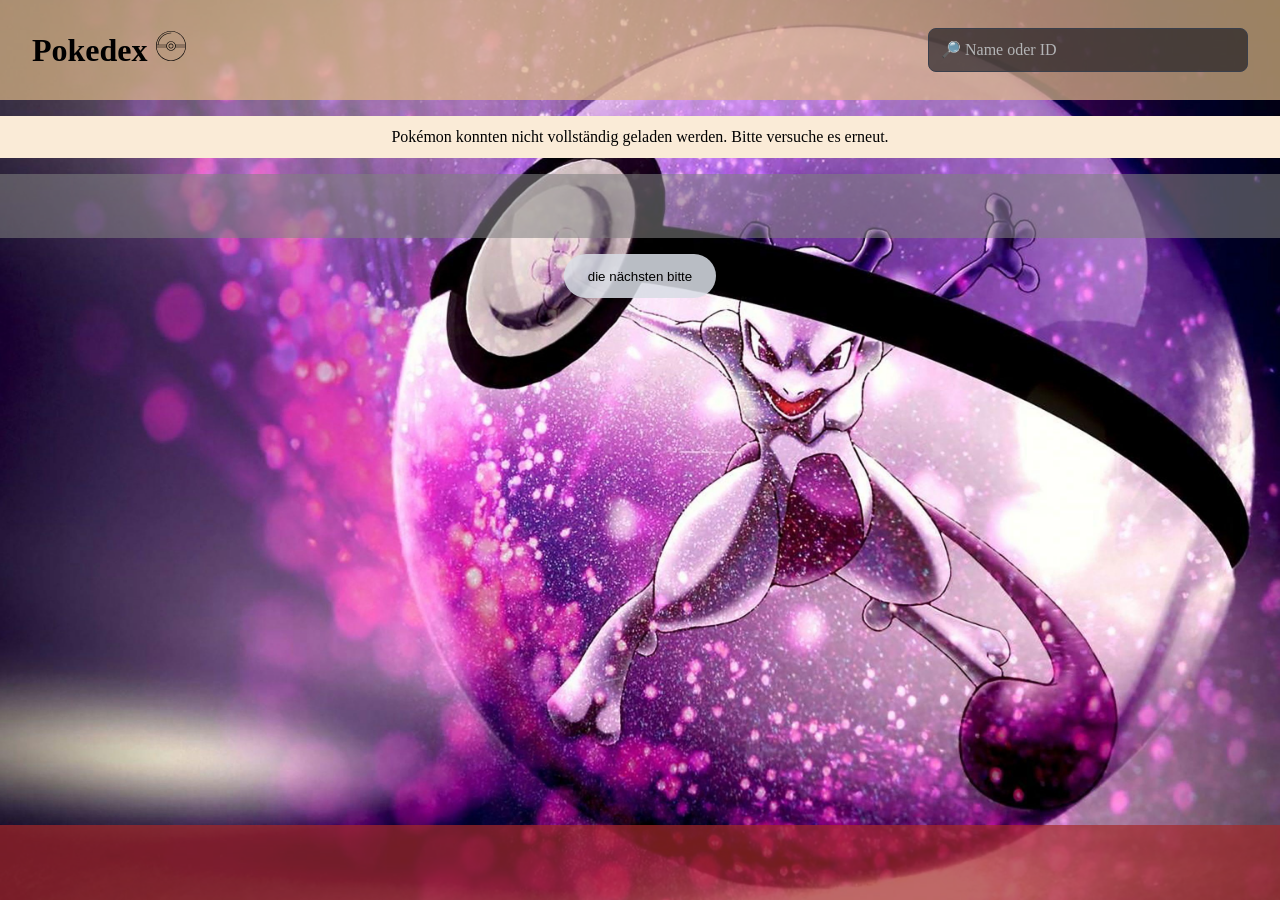
<file: index.html>
<!DOCTYPE html>
<html lang="de">

<head>
    <meta charset="UTF-8">
    <meta name="viewport" content="width=device-width, initial-scale=1.0">
    <title>Pokedex</title>
    <link rel="shortcut icon" href="./scr/assets/icons/pokemon1.svg" type="image/x-icon">
    <link rel="stylesheet" href="./scr/style/components/variables.css">
    <link rel="stylesheet" href="./scr/style/style.css">
    <link rel="stylesheet" href="./scr/style/components/landing-card.css">
    <link rel="stylesheet" href="./scr/style/components/overlay-card.css">
    <link rel="stylesheet" href="./scr/style/components/button.css">
    <link rel="stylesheet" href="./scr/style/components/backround-card.css">
    <script src="./scr/js/temp/miniCard.js" defer></script>
    <script src="./scr/js/temp/overlayCard.js" defer></script>
    <script src="./scr/js/db/Pokemons.js" defer></script>
    <script src="./scr/js/script.js" defer></script>

</head>

<body onload="init()">

    <header>
        <div>
            <h1>Pokedex <span>
                    <svg fill="#000000" height="30px" width="30px" version="1.1" id="Capa_1"
                        xmlns="http://www.w3.org/2000/svg" xmlns:xlink="http://www.w3.org/1999/xlink"
                        viewBox="0 0 193.658 193.658" xml:space="preserve">
                        <path
                            d="M96.829,193.658C43.438,193.658,0,150.22,0,96.829S43.438,0,96.829,0s96.828,43.437,96.828,96.829
                                        S150.221,193.658,96.829,193.658z M4.384,105.308c4.297,47.227,44.118,84.35,92.445,84.35s88.147-37.123,92.444-84.35h-62.802
                                        c-3.692,12.89-15.583,22.35-29.643,22.35s-25.951-9.46-29.644-22.35H4.384z M70.629,91.039C70.217,92.904,70,94.841,70,96.829
                                        c0,14.793,12.035,26.829,26.829,26.829c14.793,0,26.828-12.036,26.828-26.829S111.622,70,96.829,70
                                        c-12.634,0-23.256,8.778-26.089,20.556C70.724,90.724,70.686,90.886,70.629,91.039z M127.333,101.308h62.218
                                        c0.07-1.485,0.106-2.977,0.106-4.479s-0.036-2.994-0.106-4.479h-62.218c0.214,1.462,0.324,2.958,0.324,4.479
                                        S127.547,99.845,127.333,101.308z M4.107,101.308h62.218C66.111,99.845,66,98.35,66,96.829s0.11-3.017,0.324-4.479H4.107
                                        C4.036,93.835,4,95.326,4,96.829S4.036,99.823,4.107,101.308z M126.472,88.35h62.802C184.977,41.123,145.156,4,96.829,4
                                        S8.681,41.123,4.384,88.35h7.03c2.048-20.872,11.643-40.184,27.115-54.511C54.435,19.111,75.14,11,96.829,11c1.104,0,2,0.896,2,2
                                        s-0.896,2-2,2c-41.712,0-77.133,32.081-81.395,73.35h51.751C70.878,75.46,82.77,66,96.829,66S122.781,75.46,126.472,88.35z
                                        M96.829,112.446c-8.611,0-15.617-7.006-15.617-15.617c0-8.611,7.006-15.617,15.617-15.617s15.617,7.006,15.617,15.617
                                        C112.447,105.44,105.441,112.446,96.829,112.446z M96.829,85.212c-6.405,0-11.617,5.211-11.617,11.617
                                        c0,6.406,5.212,11.617,11.617,11.617s11.617-5.211,11.617-11.617C108.447,90.423,103.235,85.212,96.829,85.212z" />
                    </svg>
                </span>
            </h1>
        </div>
        <input id="search_pokemon" type="search" placeholder="🔎 Name oder ID" oninput="searchPokemon()"
            aria-label="Pokémon nach englischem Namen oder ID suchen" aria-describedby="search_message">
    </header>

    <p id="search_message" role="status" hidden></p>

    <!-- Beim ersten Seitenaufbau sichtbar; JavaScript blendet die Anzeige nach dem Laden aus. -->
    <div id="loading_spinner" role="status">
        <div class="loading-track" aria-hidden="true">
            <img class="loading-pokemon" src="./scr/assets/icons/pokemon1.svg" alt="Ein Pokeball" width="48"
                height="48">
        </div>
        <p>Pokémon werden geladen …</p>
    </div>

    <main id="contnet_card" class="content-card" aria-label="Pokémon-Karten">

    </main>

    <dialog id="dialog_card" class="overlay-card" closedby="any" aria-label="Pokémon-Details"></dialog>

    <button id="load_pokemons_button" class="load-pokemons-button" onclick="startUpload ()" aria-label="Die nächsten 20 Pokémon laden">die nächsten bitte</button>
    <footer>

    </footer>

</body>

</html>
</file>
<file: scr/style/components/variables.css>
:root{
--normal: #9099A1;
--fire: #FF9C54;
--water: #4E90D6;
--grass: #63BB5B;
--electric: #F4D23C;
--ice: #73CEC0;
--fighting: #CE406A;
--poison: #AB6AC8;
--ground: #D97745;
--flying: #8FA8DD;
--psychic: #F97177;
--bug: #90C12D;
--rock: #C7B78B;
--ghost: #5369AC;
--dragon: #0A6DC4;
--dark: #5A5366;
--steel: #598EA1; 
--fairy: #ED8FE6;
}
</file>
<file: scr/style/style.css>
*{
    box-sizing: border-box;
    margin: 0;
}

body{
    min-height: 100vh;
    display: flex;
    flex-direction: column;
    align-items: center;
    gap: 16px;
    background-image: url(../assets/imgs/bg_pokemon2.jpg);
    background-position: center;
    background-repeat: no-repeat;
    background-size: cover;
}

body > header{
    width: 100%;
    max-width: 1440px;
    min-height: 100px;
    display: flex;
    align-items: center;
    justify-content: space-between;
    gap: 16px;
    padding: 16px clamp(12px, 3vw, 32px);
    flex-wrap: wrap;
    background-color: rgba(222, 184, 135, 0.705);
}

.content-card{
    width: 100%;
    max-width: 1440px;
    display: grid;
    grid-template-columns: repeat(auto-fit, minmax(min(100%, 220px), 1fr));
    gap: 15px;
    padding: clamp(12px, 3vw, 32px);
    background-color: rgba(128, 128, 128, 0.568);
}

#search_message {
    width: 100%;
    max-width: 1440px;
    padding: 12px clamp(12px, 3vw, 32px);
    background-color: antiquewhite;
    text-align: center;
}

/* Die Ladeanzeige bleibt beim Scrollen in der Bildschirmmitte sichtbar. */
#loading_spinner {
    position: fixed;
    top: 50%;
    left: 50%;
    transform: translate(-50%, -50%);
    z-index: 10;
    width: min(320px, calc(100% - 24px));
    padding: 16px;
    border-radius: 12px;
    background-color: antiquewhite;
    text-align: center;
    box-shadow: 0 4px 24px rgba(0, 0, 0, 0.3);
}

/* hidden wird von JavaScript gesetzt, sobald das Laden abgeschlossen ist. */
#loading_spinner[hidden] {
    display: none;
}

.loading-track {
    position: relative;
    height: 48px;
    margin-bottom: 12px;
}

.loading-pokemon {
    position: absolute;
    left: 0;
    width: 48px;
    height: 48px;
    object-fit: contain;
    animation: pokemon-walk 2s linear infinite;
}

/* Am rechten Rand wird das Bild unsichtbar und startet wieder links. */
@keyframes pokemon-walk {
    0% { left: 0; opacity: 0; }
    10% { opacity: 1; }
    90% { opacity: 1; }
    100% { left: calc(100% - 48px); opacity: 0; }
}

@media (prefers-reduced-motion: reduce) {
    .loading-pokemon {
        animation: none;
        left: calc(50% - 24px);
    }
}

body > footer{
    width: 100%;
    max-width: 1440px;
    min-height: 75px;
    margin-top: auto;
    background-color: rgba(165, 42, 42, 0.705);
}
</file>
<file: scr/style/components/landing-card.css>
.landing-card {
    width: 152px;
    height: 196px;
    display: flex;
    flex-direction: column;
    align-items: center;
    border-radius: 10px;
}

.landing-card:hover{
    cursor: pointer;
    box-shadow: 0 0 16px 3px yellow;    
}

.landing-card-header {
    width: 100%;
    height: 50px;
    display: flex;
    justify-content: center;
    flex-direction: column;
    background-color: rgba(0, 0, 0, 0.342);
    overflow: hidden;
    align-items: center;
    padding: 0 8px;
}

.landing-card-header h2 {
    font-size: clamp(18px, 2vw, 24px);
    overflow-wrap: anywhere;
    text-align: center;
}

.test {
    width: 100%;
    height: 100px;
    padding: 10px;
    object-fit: contain;
}

.type-mini-card{
    display: flex;
    gap: 10px;
}

.pic-types{
    height: 30px;
    margin-top: 5px;
}
</file>
<file: scr/style/components/overlay-card.css>
dialog[open] {
    padding: 0;
}


.overlay-card[open] {
    width: min(320px, calc(100vw - 24px));
    height: 560px;
    max-width: calc(100vw - 24px);
    max-height: calc(100vh - 24px);
    max-height: calc(100dvh - 24px);
    margin: auto;
    display: flex;
    flex-direction: column;
    border-radius: 16px;
    overflow-y: auto;
    box-shadow: 0 4px 16px #00000026;
    background-color: antiquewhite;
    border: 8px solid transparent;
    background: linear-gradient(45deg, #686666, #afabab, #686666) border-box;
    ;
}

.overlay-card>* {
    flex-shrink: 0;
    min-width: 0;
}

.pokemon-id-section {
    height: 50px;
    width: 68px;
    display: flex;
    justify-content: center;
    border-radius: 30px 10px 20px 50px;
    background: linear-gradient(45deg, #686666ab, #afababab, #686666ab);
    align-items: center;
    z-index: 1;
    position: absolute;
    top: 0px;
    right: 0px;
    cursor: pointer;
}

.overlay-card-header {
    width: 100%;
    height: 168px;
    display: flex;
    flex-direction: row-reverse;
    padding: 10px;
}

.overlay-card-pic {
    width: 144px;
    height: 144px;
    /* object-fit: cover; */
    padding: 10px 15px 0 0;
    z-index: 0;
}

.overlay-headline {
    position: absolute;
    left: 10px;
}

.overlay-card-type {
    height: 50px;
    background-color: #2563eB;
}

.tabs {
    display: flex;
    width: 100%;
}

.content-card-section-header {
    height: 40px;
    display: flex;
    align-items: center;
    background: none;
    gap: 16px;
}

.basicvalues-card-section,
.description-card-section {
    width: 100%;
    min-height: 220px;
    display: flex;
    flex-direction: column;
    gap: 15px;
}

.basicvalues-card-content {
    width: 100%;
    height: 24px;
    display: flex;
    flex-direction: column;
}

.basicvalues-bg-line {
    height: 8px;
    width: 100%;
    background: #f8f8f867;
    border-radius: 25px;
    overflow: hidden;
}

.basicvalues-hp-line {
    height: 100%;
    background-color: rgb(255, 89, 89);
    border-radius: 25px;
}

.basicvalues-attack-line {
    height: 100%;
    background-color: rgb(245, 172, 120);
    border-radius: 25px;
}

.basicvalues-defense-line {
    height: 100%;
    background-color: rgb(250, 224, 120);
    border-radius: 25px;
}

.basicvalues-special-attack-line {
    height: 100%;
    background-color: rgb(157, 183, 245);
    border-radius: 25px;
}

.basicvalues-special-defense-line {
    height: 100%;
    background-color: rgb(167, 219, 141);
    border-radius: 25px;
}

.basicvalues-speed-line {
    height: 100%;
    background-color: rgb(250, 146, 178);
    border-radius: 25px;
}

.evolution-card-section {
    width: 100%;
    height: 200px;
    display: flex;
    justify-content: space-evenly;
    align-items: center;
}


.evolution-card-content {
    display: flex;
    flex-direction: column;
    align-items: center;
    min-width: 0;
    flex: 1;
    overflow-wrap: anywhere;
    text-align: center;
}

.evolution-pic {
    width: 50px;
    height: 50px;
}

.next-evolution {
    flex-shrink: 0;
    width: 25px;
    height: 25px;
    fill: black;
    transform: rotate(90deg);
}

.navigation-picture {
    width: 100%;
    height: 50px;
    display: flex;
    justify-content: space-evenly;
    align-items: center;
    border-radius: 50px;
}

.basicvalues-content {
    font-weight: bold;
}

.basicvalues-value {
    font-weight: 300;
}

.btn-last-name {
    background: #cbcdd1c7;
    padding: 10px;
    border-radius: 25px;
    font-style: italic;
    font-weight: 100;
}

.btn-next-name {
    background: #8a9bc2c0;
    padding: 10px;
    border-radius: 25px;
    font-weight: bold;
}
</file>
<file: scr/style/components/button.css>
button {
    background: transparent;
    border: none;
    cursor: pointer;
    transition: all 0.2s ease;
}

button:hover {
    transform: translateY(2px);
}

button:active {
    transform: translateY(0px);
}

/* ######################################################################################### */
/* ###########################         input search      ################################### */
/* ######################################################################################### */

input[type="search"] {
    width: min(100%, 320px);
    min-width: 0;
    min-height: 44px;
    padding: 10px 12px;
    font: inherit;
    border: 1px solid #3a3f4b;
    border-radius: 8px;
    background: #10121a9a;
    color: #e8e9ec;
    outline: none;
    transition: border-color .15s, box-shadow .15s;
}

input[type="search"]:focus {
    border-color: #5b9dff;
    box-shadow: 0 0 0 3px rgba(91, 157, 255, .25);
}

input[type="search"]::placeholder {
    color: #b3b4b6;
}

body>button {
    min-height: 44px;
    max-width: calc(100% - 24px);
    padding: 12px 24px;
}


/* ######################################################################################### */
/* ###########################       OVERLAY BUTTON      ################################### */
/* ######################################################################################### */

.tab {
    flex: 1;
    min-width: 0;
    min-height: 44px;
    padding: 10px 4px;
    overflow-wrap: anywhere;
    border: none;
    background: none;
    cursor: pointer;
    border-bottom: 2px solid #ddddddcb;
}

.tab.activ {
    border-bottom-color: #2563eB;
    background-color: #e8eb255e;
    font-weight: bold;
    border-radius: 10px 10px 0 0;
}

.content-card-section {
    display: none;
    padding: 10px;
}

.content-card-section.activ {
    display: block;
}

.load-pokemons-button {
  position: relative;
  overflow: hidden;
  background: #d9dde6da;
  color: black;
  border-radius: 25px;
}

.load-pokemons-button::after {
  content: "";
  position: absolute;
  top: 0;
  left: -75%;
  width: 50%;
  height: 100%;
  background: rgba(255,255,255,0.3);
  transform: skewX(-25deg);
  transition: left 0.4s ease;
}

.load-pokemons-button:hover::after {
  left: 125%;
}

.btn-forward {
    width: 25px;
    height: 25px;
    stroke-linejoin: round;
    stroke-linecap: round;
    fill-rule: evenodd;
    fill: none;
    stroke: none;
    stroke-width: 1px;
    background: rgba(128, 128, 128, 0.76);
    border-radius: 50%;
    padding: 5px;
}
</file>
<file: scr/style/components/backround-card.css>
/* ########## normal ############################################# */

.bg-btn-normal {
   background: var(--normal);   
}

.bg-card-normal {
    border: 4px solid transparent;
    background: linear-gradient(126deg, var(--normal)20%, #8d8c8ce1 23%, var(--normal) 30%, var(--normal)40% , #8d8c8ce1 50%, var(--normal)56%) padding-box,
        linear-gradient(45deg, var(--normal), #8d8c8ce1) border-box;        
}

/* ############# fire ########################################## */

.bg-card-fire {
    border: 4px solid transparent;
    background: linear-gradient(126deg, var(--fire)20%, #8d8c8ce1 23%, var(--fire) 30%, var(--fire)40% , #8d8c8ce1 50%, var(--fire)56%) padding-box,
        linear-gradient(45deg, var(--fire), #8d8c8ce1) border-box;       
}

.bg-btn-fire {
    background: var(--fire);    
}

/* ############## water ######################################### */

.bg-card-water {
    border: 4px solid transparent;
    background: linear-gradient(126deg, var(--water)20%, #8d8c8ce1 23%, var(--water) 30%, var(--water)40% , #8d8c8ce1 50%, var(--water)56%) padding-box,
        linear-gradient(45deg, var(--water), #8d8c8ce1) border-box;      
}

.bg-btn-water {
    background:var(--water);   
}

/* ############# grass ########################################## */
.bg-card-grass {
    border: 4px solid transparent;
    background: linear-gradient(126deg, var(--grass)20%, #8d8c8ce1 23%, var(--grass) 30%, var(--grass)40% , #8d8c8ce1 50%, var(--grass)56%) padding-box,
        linear-gradient(45deg, var(--grass), #8d8c8ce1) border-box;       
}

.bg-btn-grass {
    background:var(--grass);    
}
/* ####################################################### */

.bg-card-bug {
    border: 4px solid transparent;
    background: linear-gradient(126deg, var(--bug)20%, #8d8c8ce1 23%, var(--bug) 30%, var(--bug)40% , #8d8c8ce1 50%, var(--bug)56%) padding-box,
        linear-gradient(45deg, var(--bug), #8d8c8ce1) border-box;      
}

.bg-btn-bug {
    background:var(--bug);    
}

/* ####################################################### */
.bg-card-dark {
    border: 4px solid transparent;
    background: linear-gradient(126deg, var(--bug)20%, #8d8c8ce1 23%, var(--bug) 30%, var(--bug)40% , #8d8c8ce1 50%, var(--bug)56%) padding-box,
        linear-gradient(45deg, var(--bug), #8d8c8ce1) border-box;      
}

.bg-btn-dark {
    background: var(--bug);    
}

/* ####################################################### */
.bg-card-dragon {
    border: 4px solid transparent;
    background: linear-gradient(126deg, var(--dragon)20%, #8d8c8ce1 23%, var(--dragon) 30%, var(--dragon)40% , #8d8c8ce1 50%, var(--dragon)56%) padding-box,
        linear-gradient(45deg, var(--dragon), #8d8c8ce1) border-box;       
}

.bg-btn-dragon {
    background: var(--dragon);    
}

/* ####################################################### */
.bg-card-electric {
    border: 4px solid transparent;
    background: linear-gradient(126deg, var(--electric)20%, #8d8c8ce1 23%, var(--electric) 30%, var(--electric)40% , #8d8c8ce1 50%, var(--electric)56%) padding-box,
        linear-gradient(45deg, var(--electric), #8d8c8ce1) border-box;       
}

.bg-btn-electric {
    background: var(--electric);    
}

/* ####################################################### */
.bg-card-fairy {
    border: 4px solid transparent;
    background: linear-gradient(126deg, var(--fairy)20%, #8d8c8ce1 23%, var(--fairy) 30%, var(--fairy)40% , #8d8c8ce1 50%, var(--fairy)56%) padding-box,
        linear-gradient(45deg, var(--fairy), #8d8c8ce1) border-box;       
}

.bg-btn-fairy {
    background: var(--fairy);    
}

/* ####################################################### */

.bg-card-flying {
    border: 4px solid transparent;
    background: linear-gradient(126deg, var(--flying)20%, #8d8c8ce1 23%, var(--flying) 30%, var(--flying)40% , #8d8c8ce1 50%, var(--flying)56%) padding-box,
        linear-gradient(45deg, var(--flying), #8d8c8ce1) border-box;       
}

.bg-btn-flying {
    background: var(--flying);   
}

/* ####################################################### */
.bg-card-ghost {
    border: 4px solid transparent;
    background: linear-gradient(126deg, var(--ghost)20%, #8d8c8ce1 23%, var(--ghost) 30%, var(--ghost)40% , #8d8c8ce1 50%, var(--ghost)56%) padding-box,
        linear-gradient(45deg, var(--ghost), #8d8c8ce1) border-box;       
}

.bg-btn-ghost {
    background: var(--ghost);    
}

/* ####################################################### */
.bg-card-ground {
    border: 4px solid transparent;
    background: linear-gradient(126deg, var(--ground)20%, #8d8c8ce1 23%, var(--ground) 30%, var(--ground)40% , #8d8c8ce1 50%, var(--ground)56%) padding-box,
        linear-gradient(45deg, var(--ground), #8d8c8ce1) border-box;       
}

.bg-btn-ground {
    background: var(--ground);    
}

/* ####################################################### */
.bg-card-ice {
    border: 4px solid transparent;
    background: linear-gradient(126deg, var(--ice)20%, #8d8c8ce1 23%, var(--ice) 30%, var(--ice)40% , #8d8c8ce1 50%, var(--ice)56%) padding-box,
        linear-gradient(45deg, var(--ice), #8d8c8ce1) border-box;      
}

.bg-btn-ice {
    background: var(--ice);    
}

/* ####################################################### */

.bg-btn-poison {
    background: var(--poison);    
}

.bg-card-poison {
    border: 4px solid transparent;
    background: linear-gradient(126deg, var(--poison)20%, #8d8c8ce1 23%, var(--poison) 30%, var(--poison)40% , #8d8c8ce1 50%, var(--poison)56%) padding-box,
        linear-gradient(45deg, var(--poison), #8d8c8ce1) border-box;       
}

/* ####################################################### */
.bg-btn-psychic {
    background: var(--psychic);    
}

.bg-card-psychic {
    border: 4px solid transparent;
    background: linear-gradient(126deg, var(--psychic)20%, #8d8c8ce1 23%, var(--psychic) 30%, var(--psychic)40% , #8d8c8ce1 50%, var(--psychic)56%) padding-box,
        linear-gradient(45deg, var(--psychic), #8d8c8ce1) border-box;     
}

/* ####################################################### */
.bg-btn-rock {
    background: var(--rock);    
}

.bg-card-rock {
    border: 4px solid transparent;
    background: linear-gradient(126deg, var(--rock)20%, #8d8c8ce1 23%, var(--rock) 30%, var(--rock)40% , #8d8c8ce1 50%, var(--rock)56%) padding-box,
        linear-gradient(45deg, var(--rock), #8d8c8ce1) border-box;       
}

/* ####################################################### */
.bg-btn-steel {
    background: var(--steel);    
}

.bg-card-steel {
    border: 4px solid transparent;
    background: linear-gradient(126deg, var(--steel)20%, #8d8c8ce1 23%, var(--steel) 30%, var(--steel)40% , #8d8c8ce1 50%, var(--steel)56%) padding-box,
        linear-gradient(45deg, var(--steel), #8d8c8ce1) border-box;      
}

/* ####################################################### */
.bg-btn-fighting {
    background: var(--fighting);    
}

.bg-card-fighting {
    border: 4px solid transparent;
    background: linear-gradient(126deg, var(--fighting)20%, #8d8c8ce1 23%, var(--fighting) 30%, var(--fighting)40% , #8d8c8ce1 50%, var(--fighting)56%) padding-box,
        linear-gradient(45deg, var(--fighting), #8d8c8ce1) border-box;       
}
</file>
